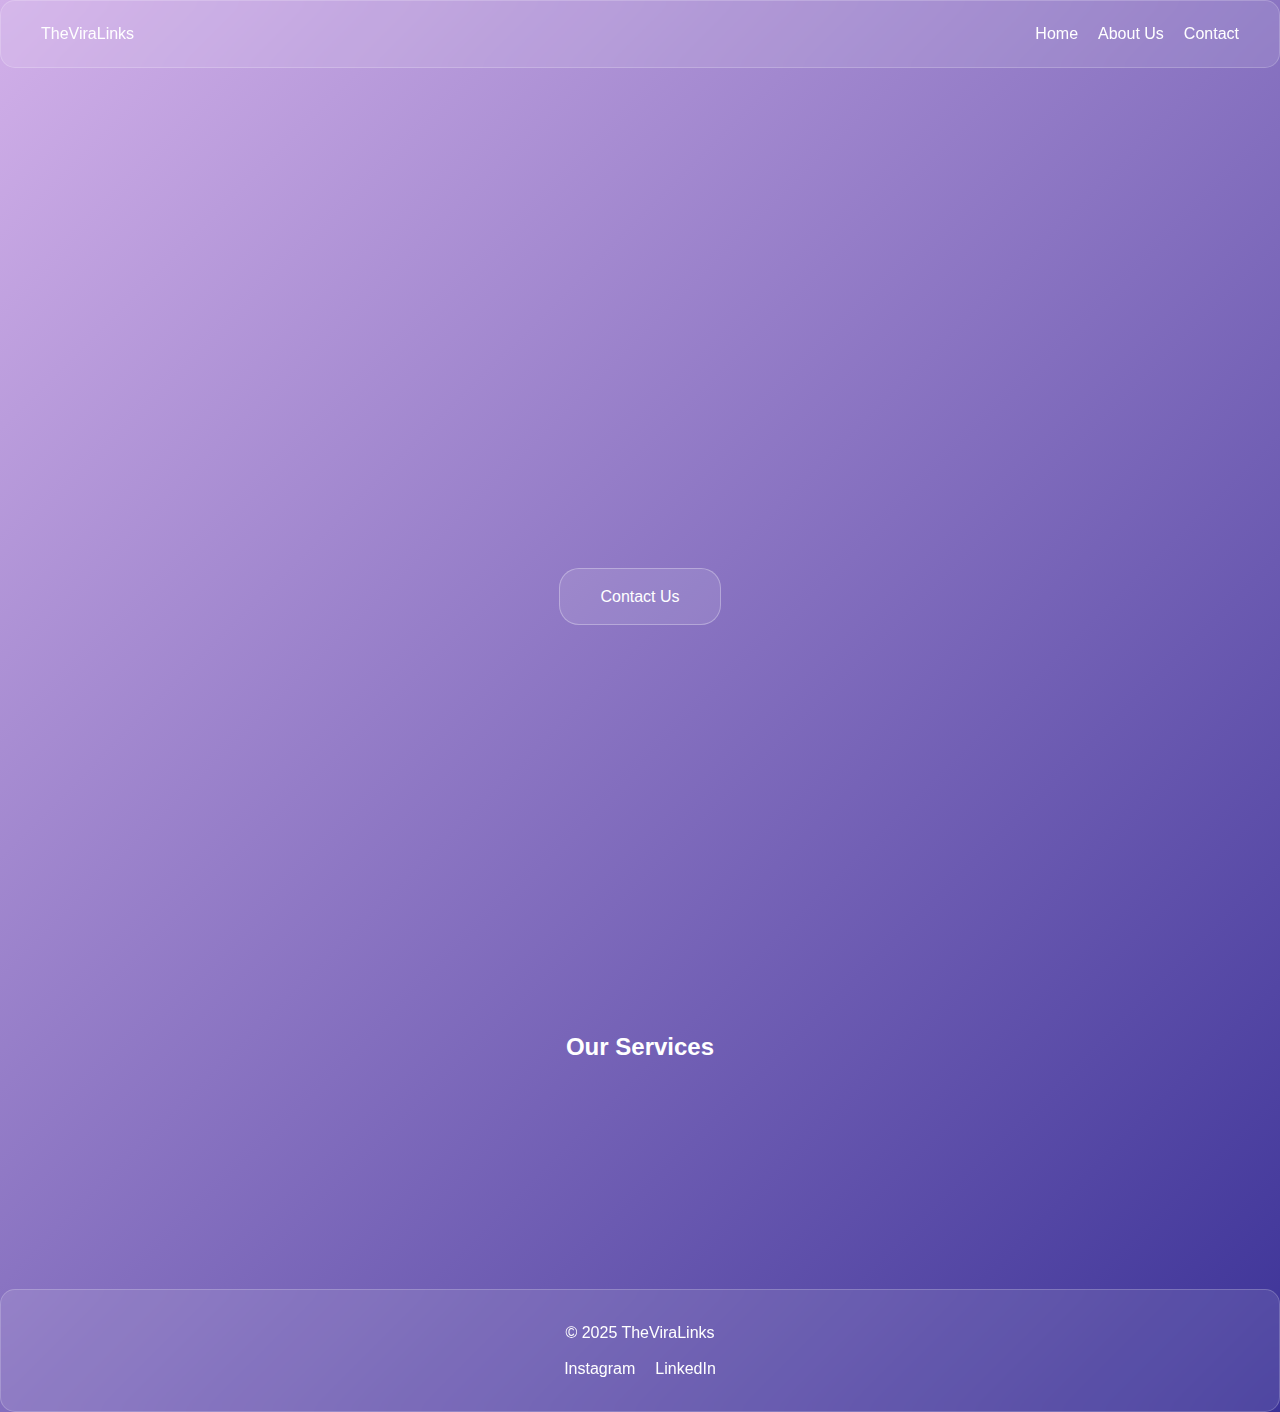
<file: Index.html>
<!DOCTYPE html>
<html lang="en">
<head>
  <meta charset="UTF-8">
  <meta name="viewport" content="width=device-width, initial-scale=1.0">
  <title>TheViraLinks - Home</title>
  <link rel="stylesheet" href="css/style.css">
  <script defer src="js/script.js"></script>
</head>
<body>

  <!-- Navigation -->
  <nav class="navbar glass">
    <div class="logo">TheViraLinks</div>
    <ul class="nav-links">
      <li><a href="index.html">Home</a></li>
      <li><a href="about.html">About Us</a></li>
      <li><a href="contact.html">Contact</a></li>
    </ul>
  </nav>

  <!-- Hero Section -->
  <section class="hero">
    <h1>Welcome to TheViraLinks</h1>
    <p>Support. Promote. Uplift YourBrand.</p>
    <a href="contact.html" class="cta-button">Contact Us</a>
  </section>

  <!-- Services Section -->
  <section class="services">
    <h2>Our Services</h2>
    <div class="service-cards">
      <div class="card glass">
        <h3>Social Media Marketing</h3>
        <p>Boost your brand presence across all platforms.</p>
      </div>
      <div class="card glass">
        <h3>Influencer Campaigns</h3>
        <p>Connect with the right influencers to grow your business.</p>
      </div>
      <div class="card glass">
        <h3>Content Strategy</h3>
        <p>Create engaging content that converts visitors into clients.</p>
      </div>
    </div>
  </section>

  <!-- Footer -->
  <footer class="footer glass">
    <p>&copy; 2025 TheViraLinks</p>
    <div class="social-icons">
      <a href="https://www.instagram.com/theviralinks.official/" target="_blank" class="icon insta">Instagram</a>
      <a href="https://www.linkedin.com/company/105985856/admin/dashboard/" target="_blank" class="icon linkedin">LinkedIn</a>
    </div>
  </footer>

</body>
</html>
</file>
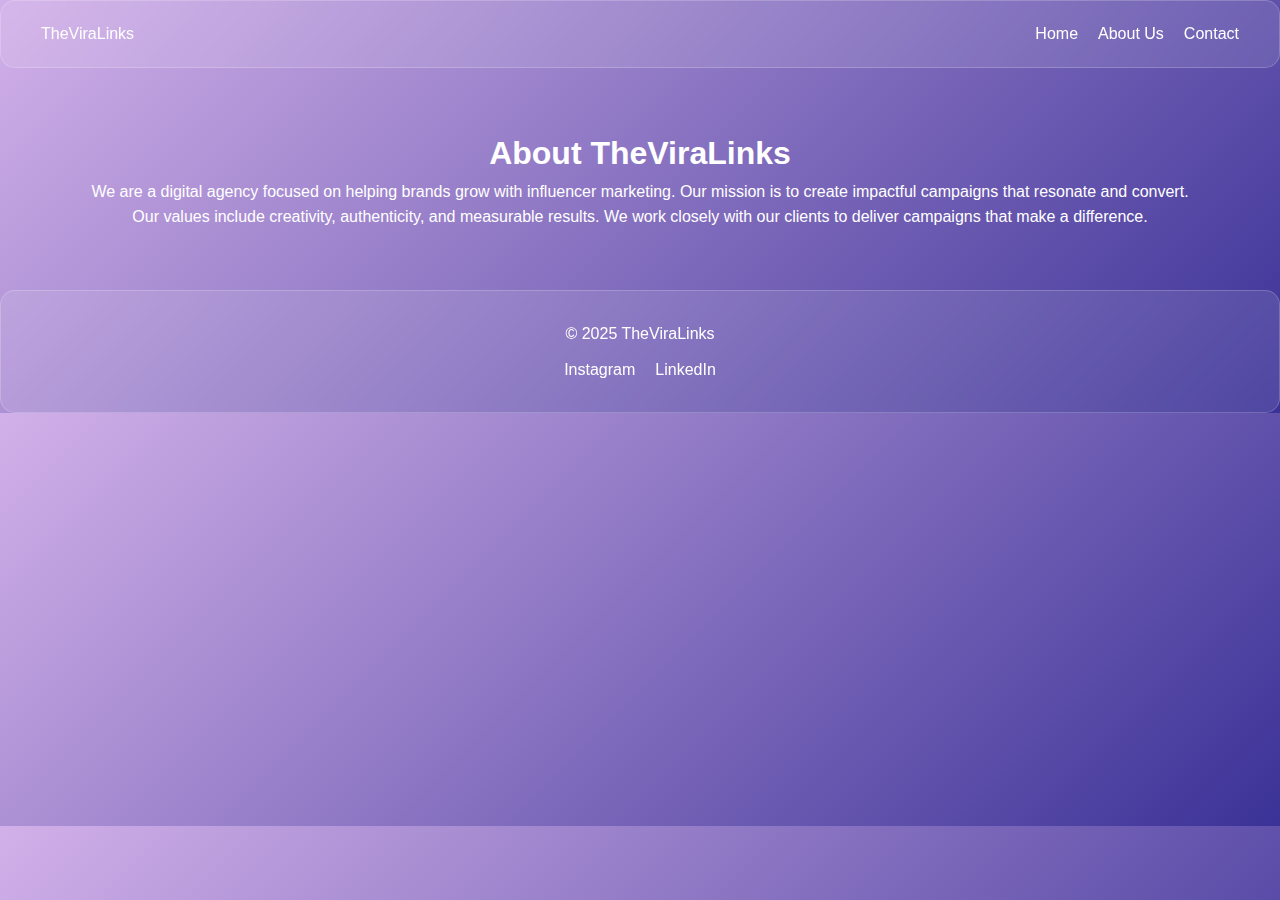
<file: about.html>
<!DOCTYPE html>
<html lang="en">
<head>
  <meta charset="UTF-8">
  <meta name="viewport" content="width=device-width, initial-scale=1.0">
  <title>TheViraLinks - About Us</title>
  <link rel="stylesheet" href="css/style.css">
  <script defer src="js/script.js"></script>
</head>
<body>

  <!-- Navigation -->
  <nav class="navbar glass">
    <div class="logo">TheViraLinks</div>
    <ul class="nav-links">
      <li><a href="index.html">Home</a></li>
      <li><a href="about.html">About Us</a></li>
      <li><a href="contact.html">Contact</a></li>
    </ul>
  </nav>

  <!-- About Section -->
  <section class="about">
    <h1>About TheViraLinks</h1>
    <p>We are a digital agency focused on helping brands grow with influencer marketing. Our mission is to create impactful campaigns that resonate and convert.</p>
    <p>Our values include creativity, authenticity, and measurable results. We work closely with our clients to deliver campaigns that make a difference.</p>
  </section>

  <!-- Footer -->
  <footer class="footer glass">
    <p>&copy; 2025 TheViraLinks</p>
    <div class="social-icons">
      <a href="https://www.instagram.com/theviralinks.official/" target="_blank" class="icon insta">Instagram</a>
      <a href="https://www.linkedin.com/company/105985856/admin/dashboard/" target="_blank" class="icon linkedin">LinkedIn</a>
    </div>
  </footer>

</body>
</html>
</file>
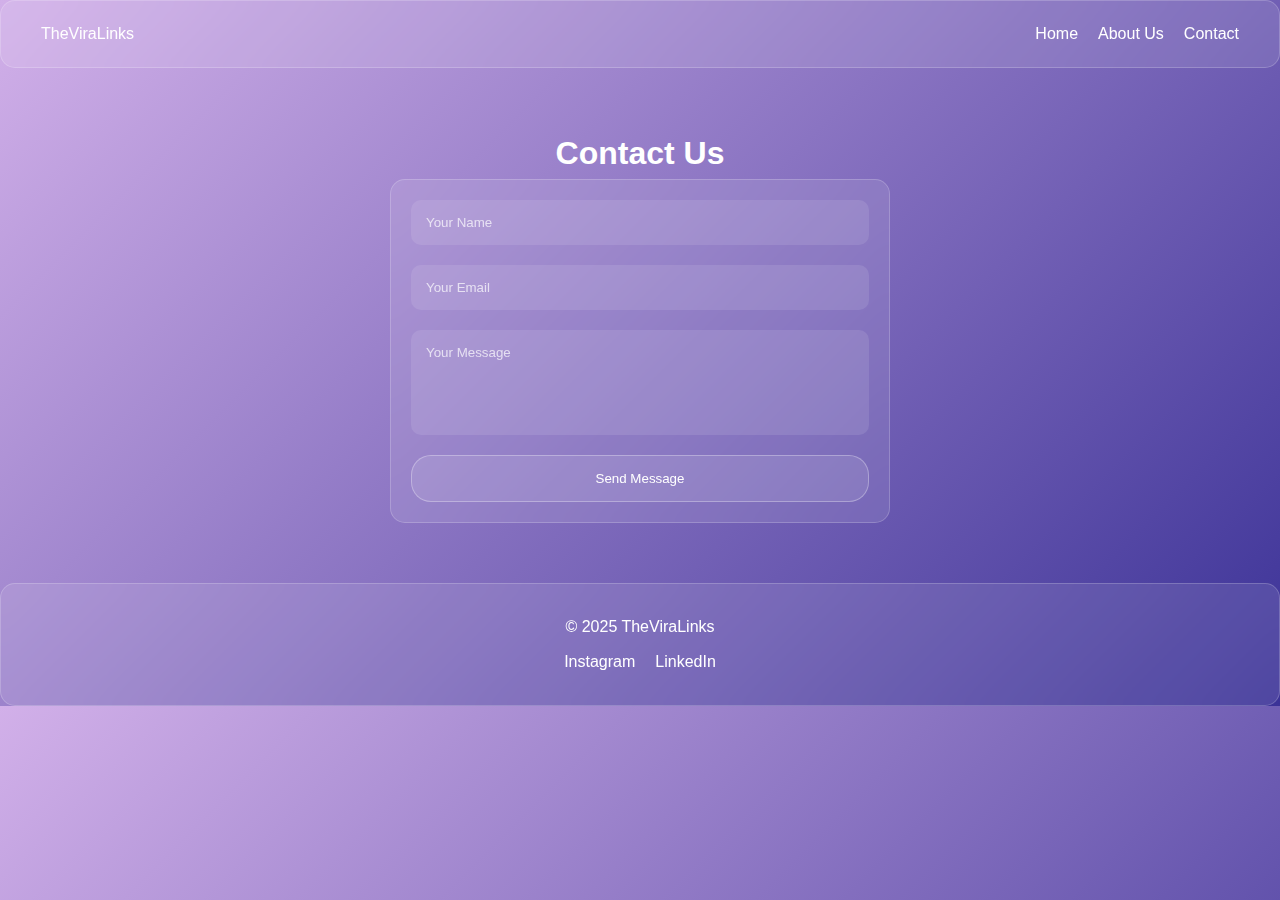
<file: contact.html>
<!DOCTYPE html>
<html lang="en">
<head>
  <meta charset="UTF-8">
  <meta name="viewport" content="width=device-width, initial-scale=1.0">
  <title>TheViraLinks - Contact</title>
  <link rel="stylesheet" href="css/style.css">
  <script defer src="js/script.js"></script>
</head>
<body>

  <!-- Navigation -->
  <nav class="navbar glass">
    <div class="logo">TheViraLinks</div>
    <ul class="nav-links">
      <li><a href="index.html">Home</a></li>
      <li><a href="about.html">About Us</a></li>
      <li><a href="contact.html">Contact</a></li>
    </ul>
  </nav>

  <!-- Contact Section -->
  <section class="contact">
    <h1>Contact Us</h1>
    <form class="contact-form glass">
      <input type="text" name="name" placeholder="Your Name" required>
      <input type="email" name="email" placeholder="Your Email" required>
      <textarea name="message" placeholder="Your Message" rows="5" required></textarea>
      <button type="submit" class="cta-button">Send Message</button>
    </form>
  </section>

  <!-- Footer -->
  <footer class="footer glass">
    <p>&copy; 2025 TheViraLinks</p>
    <div class="social-icons">
      <a href="https://www.instagram.com/theviralinks.official/" target="_blank" class="icon insta">Instagram</a>
      <a href="https://www.linkedin.com/company/105985856/admin/dashboard/" target="_blank" class="icon linkedin">LinkedIn</a>
    </div>
  </footer>

</body>
</html>
</file>
<file: css/style.css>
/* ===== Reset & Base ===== */ 
* {
  margin: 0;
  padding: 0;
  box-sizing: border-box;
  font-family: 'Poppins', sans-serif;
}

body {
  background: linear-gradient(135deg, #d2b0e9, #3b3297);
  color: #fff;
  line-height: 1.6;
}

/* ===== Glassmorphism ===== */
.glass {
  background: rgba(255, 255, 255, 0.1);
  backdrop-filter: blur(10px);
  border-radius: 15px;
  border: 1px solid rgba(255,255,255,0.2);
}

/* ===== Navbar ===== */
.navbar {
  position: sticky;
  top: 0;
  display: flex;
  justify-content: space-between;
  align-items: center;
  padding: 20px 40px;
  z-index: 1000;
}

.nav-links {
  list-style: none;
  display: flex;
  gap: 20px;
}

.nav-links a {
  color: #fff;
  text-decoration: none;
  transition: all 0.3s;
}

.nav-links a:hover {
  color: #d2b0e9;
}

/* ===== Hero Section ===== */
.hero {
  height: 100vh;
  display: flex;
  flex-direction: column;
  justify-content: center;
  align-items: center;
  text-align: center;
}

.hero h1 {
  font-size: 3rem;
  margin-bottom: 20px;
}

.hero p {
  font-size: 1.2rem;
  margin-bottom: 30px;
}

.cta-button {
  padding: 15px 40px;
  border-radius: 20px;
  border: 1px solid rgba(255,255,255,0.3);
  background: rgba(255,255,255,0.1);
  color: #fff;
  text-decoration: none;
  transition: all 0.3s ease;
}

.cta-button:hover {
  transform: scale(1.05);
  box-shadow: 0 0 20px rgba(255,255,255,0.4);
}

/* ===== Services Section ===== */
.services {
  padding: 60px 40px;
  text-align: center;
}

.service-cards {
  display: flex;
  flex-wrap: wrap;
  justify-content: center;
  gap: 20px;
  margin-top: 40px;
}

.card {
  flex: 1 1 250px;
  padding: 20px;
  min-width: 250px;
  max-width: 300px;
  transition: all 0.3s;
}

.card:hover {
  transform: translateY(-10px);
  box-shadow: 0 0 30px rgba(255,255,255,0.3);
}

/* ===== About Section ===== */
.about {
  padding: 60px 40px;
  text-align: center;
}

/* ===== Contact Section ===== */
.contact {
  padding: 60px 40px;
  text-align: center;
}

.contact-form {
  display: flex;
  flex-direction: column;
  gap: 20px;
  max-width: 500px;
  margin: auto;
  padding: 20px;
}

.contact-form input,
.contact-form textarea {
  padding: 15px;
  border-radius: 10px;
  border: none;
  background: rgba(255,255,255,0.1);
  color: #fff;
  resize: none;
}

.contact-form input::placeholder,
.contact-form textarea::placeholder {
  color: rgba(255,255,255,0.7);
}

/* ===== Footer ===== */
.footer {
  padding: 30px 40px;
  text-align: center;
}

.social-icons {
  display: flex;
  justify-content: center;
  gap: 20px;
  margin-top: 10px;
}

.icon {
  color: #fff;
  text-decoration: none;
  transition: all 0.3s;
}

.icon:hover {
  color: #b551c7;
  transform: scale(1.2);
}

/* ===== Animations Fade-in ===== */
.appear {
  opacity: 1 !important;
  transform: translateY(0) !important;
  transition: all 0.6s ease-out;
}

.card, .hero h1, .hero p {
  opacity: 0;
  transform: translateY(20px);
}

/* ===== Responsive ===== */
@media (max-width: 768px) {
  .service-cards {
    flex-direction: column;
    align-items: center;
  }
}
</file>
